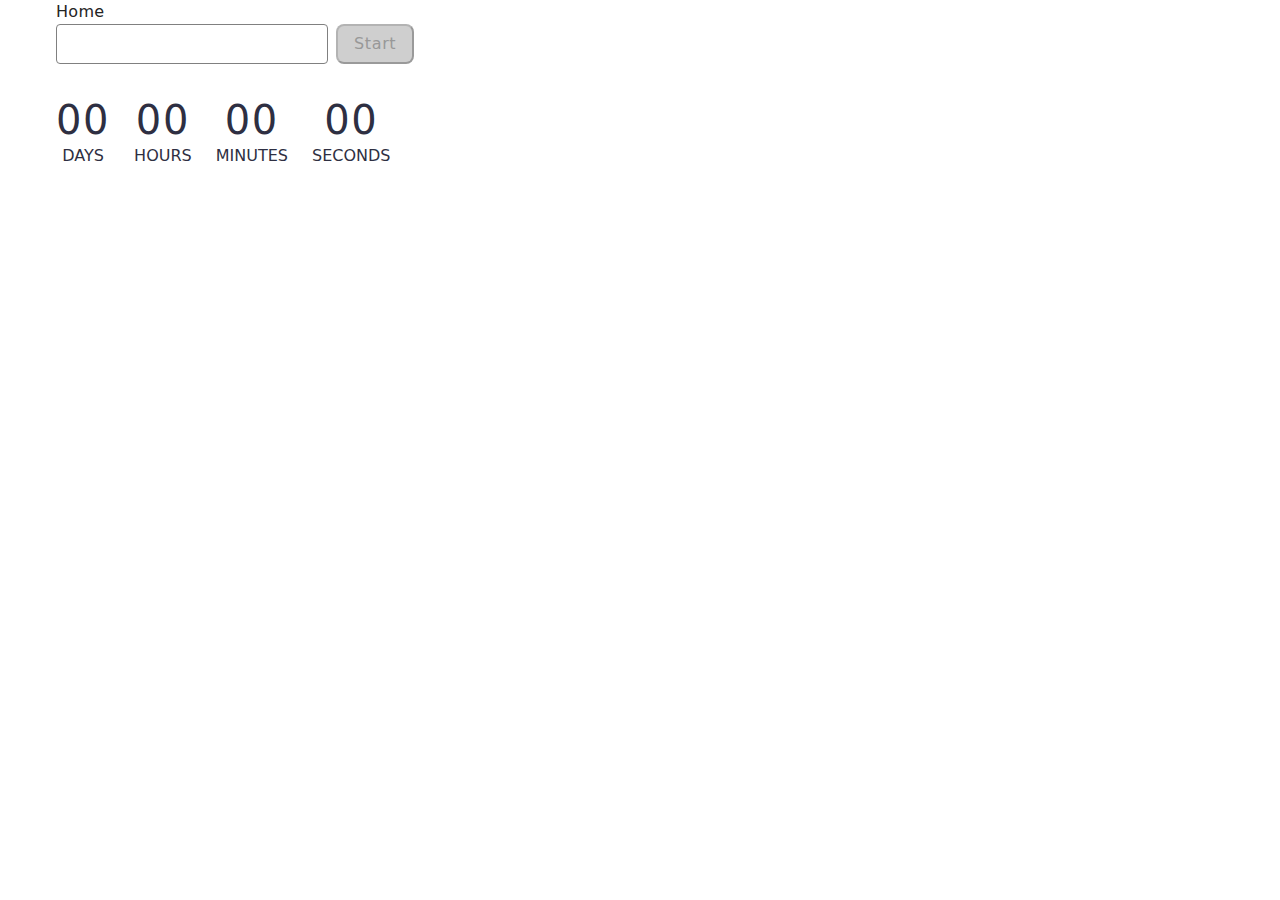
<file: src/1-timer.html>
<!DOCTYPE html>
<html lang="en">

<head>
    <meta charset="UTF-8" />
    <meta http-equiv="X-UA-Compatible" content="IE=edge" />
    <meta name="viewport" content="width=device-width, initial-scale=1.0" />
    <title>Page 2</title>

    <!-- Fonts -->
    <link rel="preconnect" href="https://fonts.googleapis.com" />
    <link rel="preconnect" href="https://fonts.gstatic.com" crossorigin />
    <link href="https://fonts.googleapis.com/css2?family=Montserrat:ital,wght@0,100..900;1,100..900&display=swap"
        rel="stylesheet" />

    <!-- Normalizer -->
    <link rel="stylesheet" href="https://cdn.jsdelivr.net/npm/modern-normalize@2.0.0/modern-normalize.min.css" />

    <link rel="stylesheet" href="./css/styles.css" />
</head>

<body>
    <section class="section nav-section">
        <div class="container nav-container">
            <a class="nav-link" href="./index.html">Home</a>
        </div>
    </section>

    <section class="section timer-section">
        <div class="container timer-container">
            <div class="input-box">
                <input type="text" id="datetime-picker" />
                <button type="button" disabled data-start>Start</button>
            </div>

            <div class="timer">
                <div class="field">
                    <span class="value" data-days>00</span>
                    <span class="label">Days</span>
                </div>
                <div class="field">
                    <span class="value" data-hours>00</span>
                    <span class="label">Hours</span>
                </div>
                <div class="field">
                    <span class="value" data-minutes>00</span>
                    <span class="label">Minutes</span>
                </div>
                <div class="field">
                    <span class="value" data-seconds>00</span>
                    <span class="label">Seconds</span>
                </div>
            </div>
        </div>
    </section>

    <script type="module" src="./js/1-timer.js"></script>
</body>

</html>
</file>
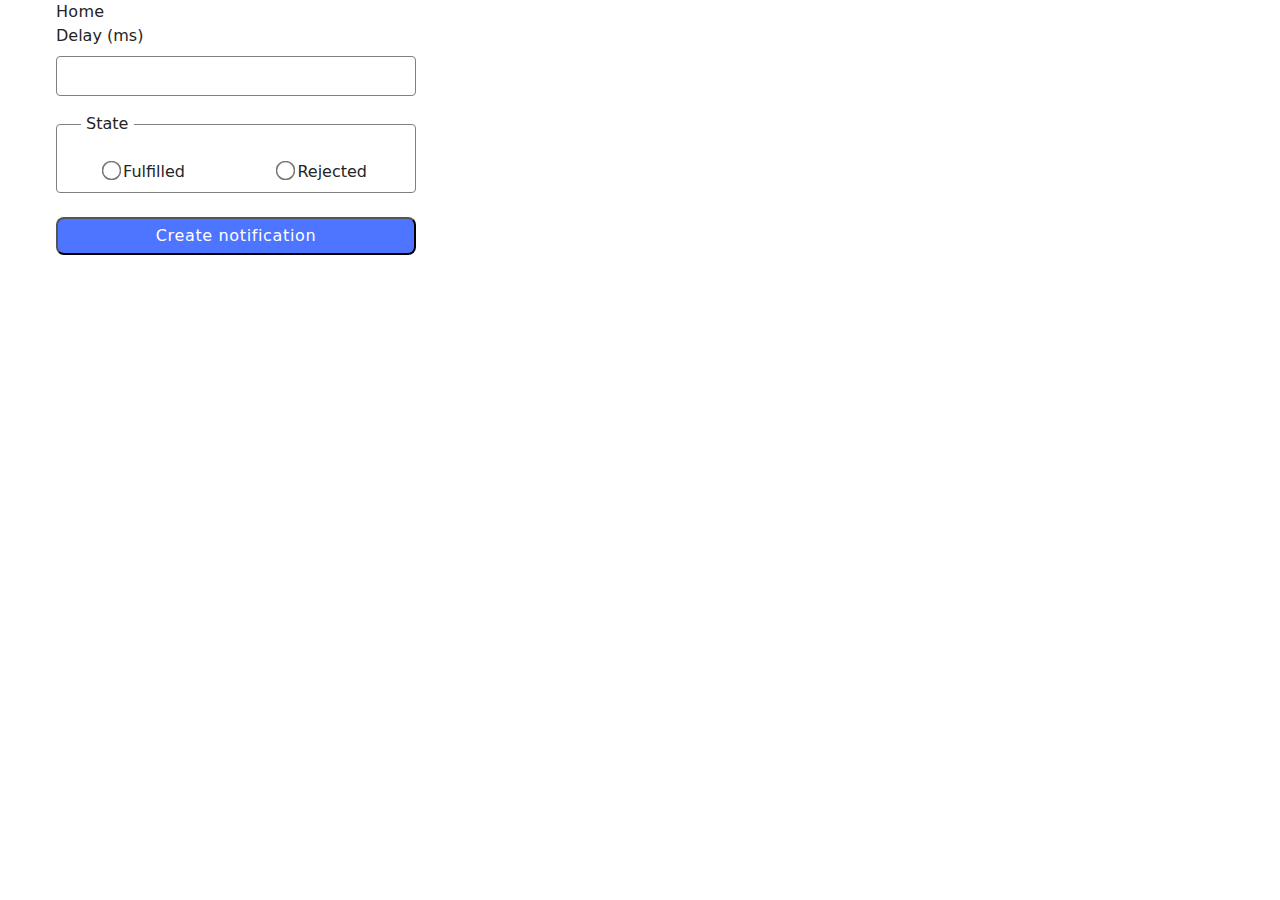
<file: src/2-snackbar.html>
<!DOCTYPE html>
<html lang="en">

<head>
    <meta charset="UTF-8" />
    <meta http-equiv="X-UA-Compatible" content="IE=edge" />
    <meta name="viewport" content="width=device-width, initial-scale=1.0" />
    <title>Page 3</title>

    <!-- Fonts -->
    <link rel="preconnect" href="https://fonts.googleapis.com" />
    <link rel="preconnect" href="https://fonts.gstatic.com" crossorigin />
    <link href="https://fonts.googleapis.com/css2?family=Montserrat:ital,wght@0,100..900;1,100..900&display=swap"
        rel="stylesheet" />

    <!-- Normalizer -->
    <link rel="stylesheet" href="https://cdn.jsdelivr.net/npm/modern-normalize@2.0.0/modern-normalize.min.css" />

    <link rel="stylesheet" href="./css/styles.css" />
</head>

<body>
    <section class="section nav-section">
        <div class="container nav-container">
            <a class="nav-link" href="./index.html">Home</a>
        </div>
    </section>

    <section class="section snackbar-section">
        <div class="container snackbar-container">
            <form class="form">
                <label>
                    Delay (ms)
                    <input type="number" name="delay" required />
                </label>

                <fieldset>
                    <legend>&nbsp;State&nbsp;</legend>
                    <label>
                        <input type="radio" name="state" value="fulfilled" required />
                        Fulfilled
                    </label>
                    <label>
                        <input type="radio" name="state" value="rejected" required />
                        Rejected
                    </label>
                </fieldset>

                <button type="submit">Create notification</button>
            </form>
        </div>
    </section>

    <script type="module" src="./js/config/iziToast.js"></script>
    <script type="module" src="./js/2-snackbar.js"></script>
</body>

</html>
</file>
<file: src/css/styles.css>
/**
  |============================
  | include css partials with
  | default @import url()
  |============================
*/
/* Common styles */
@import url('./reset.css');
@import url('./base.css');
@import url('./container.css');
@import url('./animations.css');

/* Sections style */
@import url('./header.css');
@import url('./vite-promo.css');
@import url('./badges.css');
@import url('./back-link.css');
@import url('./footer.css');

@import url('./1-timer.css');
@import url('./2-snackbar.css');
</file>
